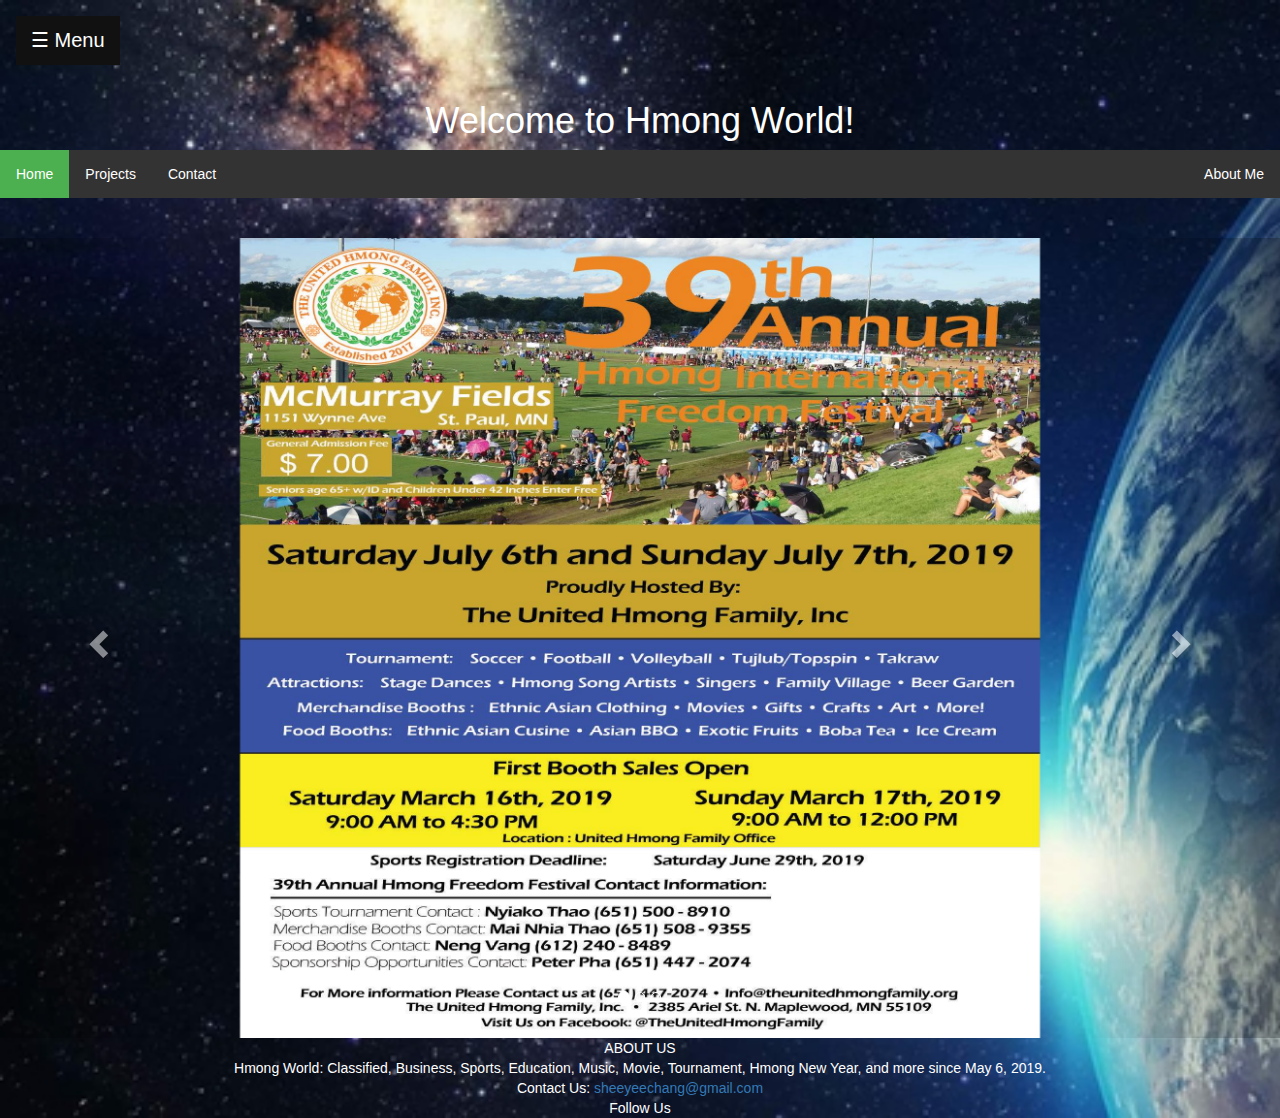
<file: index.html>
<!DOCTYPE html>
<html>
	<head>
		<title>Demo</title>
		<meta charset="UTF-8">
		<meta name="description" content="A couple sentences describing the website.">
		<meta name="keywards" content="Shee Yee Chang, demo">
		<meta name="author" content="Shee Yee Chang">
		
		<meta name="viewport" content="width=device-width, initial-scale=1">
  			<link rel="stylesheet" href="https://maxcdn.bootstrapcdn.com/bootstrap/3.4.0/css/bootstrap.min.css">
  				<script src="https://ajax.googleapis.com/ajax/libs/jquery/3.4.0/jquery.min.js"></script>
  				<script src="https://maxcdn.bootstrapcdn.com/bootstrap/3.4.0/js/bootstrap.min.js"></script>
		<meta name="viewport" content="width=device-width, initial-scale=1">
<style>

body {
  font-family: "Lato", sans-serif;
}

.sidebar {
  height: 100%;
  width: 0;
  position: fixed;
  z-index: 1;
  top: 0;
  left: 0;
  background-color: #111;
  overflow-x: hidden;
  transition: 0.5s;
  padding-top: 60px;
}

.sidebar a {
  padding: 8px 8px 8px 32px;
  text-decoration: none;
  font-size: 25px;
  color: #818181;
  display: block;
  transition: 0.3s;
}

.sidebar a:hover {
  color: #f1f1f1;
}

.sidebar .closebtn {
  position: absolute;
  top: 0;
  right: 25px;
  font-size: 36px;
  margin-left: 50px;
}

.openbtn {
  font-size: 20px;
  cursor: pointer;
  background-color: #111;
  color: white;
  padding: 10px 15px;
  border: none;
}

.openbtn:hover {
  background-color: #444;
}

#main {
  transition: margin-left .5s;
  padding: 16px;
}

/* On smaller screens, where height is less than 450px, change the style of the sidenav (less padding and a smaller font size) */
@media screen and (max-height: 450px) {
  .sidebar {padding-top: 15px;}
  .sidebar a {font-size: 18px;}
}
</style>




<meta name="viewport" content="width=device-width, initial-scale=1.0">
<style>
body {margin: 0;}

ul.topnav {
  list-style-type: none;
  margin: 0;
  padding: 0;
  overflow: hidden;
  background-color: #333;
}

ul.topnav li {float: left;}

ul.topnav li a {
  display: block;
  color: white;
  text-align: center;
  padding: 14px 16px;
  text-decoration: none;
}

ul.topnav li a:hover:not(.active) {background-color: #111;}

ul.topnav li a.active {background-color: #4CAF50;}

ul.topnav li.right {float: right;}

@media screen and (max-width: 600px) {
  ul.topnav li.right, 
  ul.topnav li {float: none;}
}
</style>

<style>
body  {
  background-image: url("Pictures/galaxy 2.jpg");
  background-color: #cccccc;
  background-repeat: no-repeat;
  background-size: cover;
}

</style>



		<link rel="stylesheet" type="text/css" href="styles.css">
	</head>
	

<body>






<i class="td-icon-search"></i>





	<div id="mySidebar" class="sidebar">
	  <a href="javascript:void(0)" class="closebtn" onclick="closeNav()">×</a>
	  <a href="#">Hmong Classified</a>
	  <a href="#">Hmong Business</a>
	  <a href="#">Hmong Sports</a>
	  <a href="#">Hmong Education</a>
	  <a href="#">Hmong Music</a>
	  <a href="#">Hmong Movie</a>
	  <a href="#">Hmong Tournament</a>
	  <a href="#">Hmong New Year</a>
	</div>

	<div id="main">
	  <button class="openbtn" onclick="openNav()">☰ Menu</button>  
	  
	</div>

	<script>
	function openNav() {
	  document.getElementById("mySidebar").style.width = "250px";
	  document.getElementById("main").style.marginLeft = "250px";
	}

	function closeNav() {
	  document.getElementById("mySidebar").style.width = "0";
	  document.getElementById("main").style.marginLeft= "0";
	}
	</script>

			<center>
				<h1 class="white-text">Welcome to Hmong World!</h1>



	<ul class="topnav">
	  <li><a class="active" href="home.html">Home</a></li>
	  <li><a href="projects.html">Projects</a></li>
	  <li><a href="contact.html">Contact</a></li>
	  <li class="right"><a href="aboutme.html">About Me</a></li>
	</ul>


	<br> </br>

	  <div id="myCarousel" class="carousel slide" data-ride="carousel">
	  <!-- Indicators -->
	  <ol class="carousel-indicators">
	    <li data-target="#myCarousel" data-slide-to="0" class="active"></li>
	    <li data-target="#myCarousel" data-slide-to="1"></li>
	    <li data-target="#myCarousel" data-slide-to="2"></li>
	  </ol>

	  <!-- Wrapper for slides -->
	  <div class="carousel-inner">
	    <div class="item active">
	      <img src="Pictures/Hmong j4.jpg" style="width:800px;height:800px;">
	    </div>

	    <div class="item">
	      <img src="Pictures/Hmong j4 2.jpg" style="width:800px;height:800px;">
	    </div>

	    <div class="item">
	      <img src="Pictures/Hmong Memorial Day Festival.jpg" style="width:800px;height:800px;">
	    </div>

	    <div class="item">
	      <img src="Pictures/Milwaukee Hmong New Year.jpg">
	    </div>
	  </div>

	  <!-- Left and right controls -->
	  <a class="left carousel-control" href="#myCarousel" data-slide="prev">
	    <span class="glyphicon glyphicon-chevron-left"></span>
	    <span class="sr-only">Previous</span>
	  </a>
	  <a class="right carousel-control" href="#myCarousel" data-slide="next">
	    <span class="glyphicon glyphicon-chevron-right"></span>
	    <span class="sr-only">Next</span>
	  </a>
	</div>


<div class="td-footer-wrapper td-container-wrap td-footer-template-14 ">
    <div class="td-container td-footer-bottom-full">
        <div class="td-pb-row">
            <div class="td-pb-span5"><aside class="footer-text-wrap"><div class="white-text"><span>ABOUT US</span></div>
            	<div class="white-text">Hmong World: Classified, Business, Sports, Education, Music, Movie, Tournament, Hmong New Year, and more since May 6, 2019.</div>  

<div class="white-text">Contact Us: <a href="mailto:sheeyeechang@gmail.com">sheeyeechang@gmail.com</a></div></aside></div><div class="td-pb-span4"><aside class="footer-social-wrap td-social-style-2"><div class="white-text"><span>Follow Us</span></div>
       
<a href="#" class="fa fa-facebook"></a>



<!--         <span class="td-social-icon-wrap">
            <a target="_blank" href="https://www.facebook.com" title="Facebook">
                <i class="td-icon-font td-icon-facebook"></i>
            </a>
        </span>
        


        <span class="td-social-icon-wrap">
            <a target="_blank" href="https://twitter.com" title="Twitter">
                <i class="td-icon-font td-icon-twitter"></i>
            </a>
        </span>
        <span class="td-social-icon-wrap">
            <a target="_blank" href="https://www.youtube.com" title="Youtube">
                <i class="td-icon-font td-icon-youtube"></i>
            </a>
        </span></aside></div>        </div>
    </div>
</div> -->

			</center>

</body>
</html>
</file>
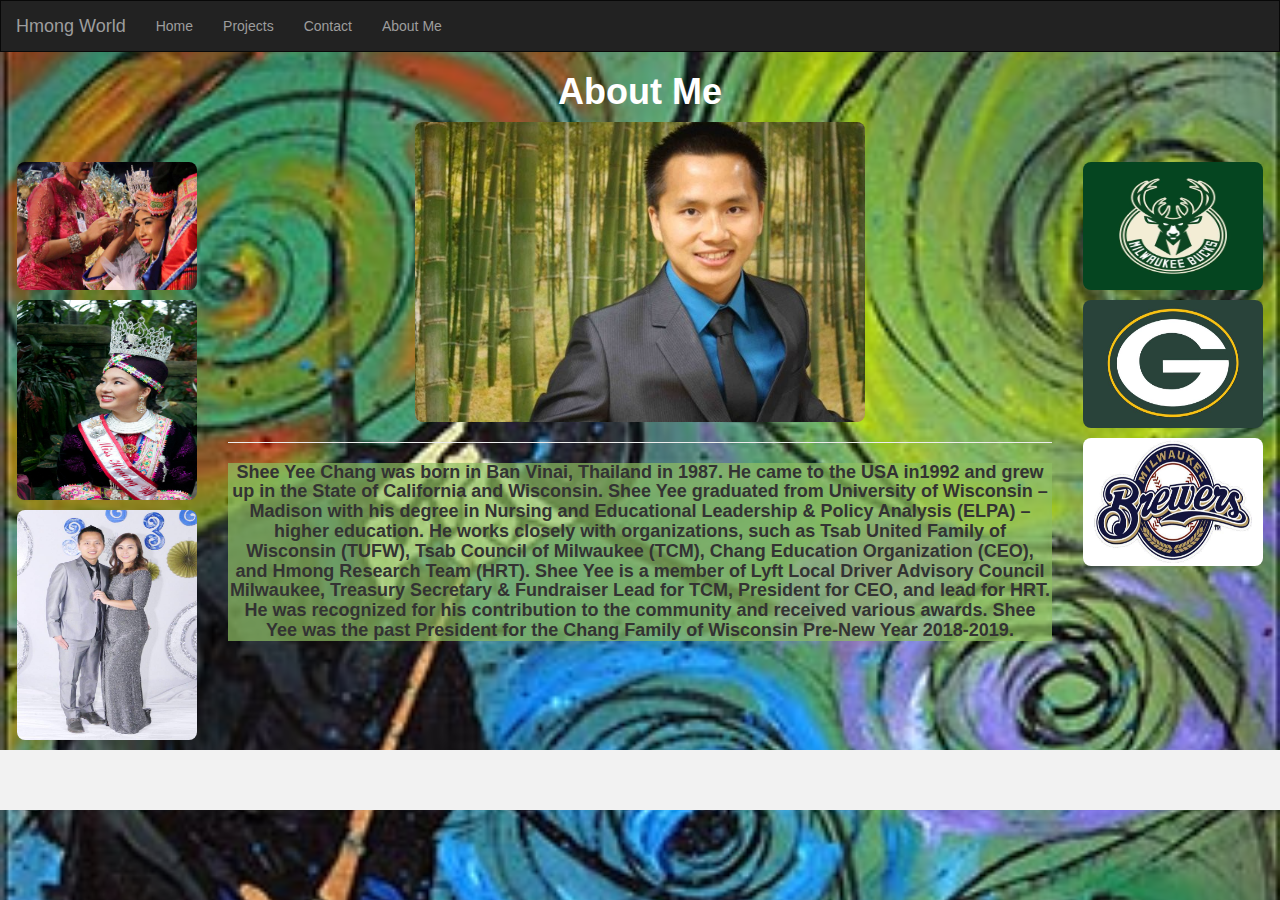
<file: aboutme.html>
<!DOCTYPE html>
<html>
	<head>
		<title>Demo</title>
		<meta charset="UTF-8">
		<meta name="description" content="A couple sentences describing the website.">
		<meta name="keywards" content="Shee Yee Chang, demo">
		<meta name="author" content="Shee Yee Chang">
		
		    <meta name="viewport" content="width=device-width, initial-scale=1">  
      <link rel="stylesheet" href="https://maxcdn.bootstrapcdn.com/bootstrap/3.4.0/css/bootstrap.min.css">  
        <script src="https://ajax.googleapis.com/ajax/libs/jquery/3.4.0/jquery.min.js"></script>
        <script src="https://maxcdn.bootstrapcdn.com/bootstrap/3.4.0/js/bootstrap.min.js"></script> 

<style>
    /* Remove the navbar's default margin-bottom and rounded borders */ 
    .navbar {
      margin-bottom: 0;
      border-radius: 0;
    }
    
    /* Add a gray background color and some padding to the footer */
    footer {
      background-color: #f2f2f2;
      padding: 25px;
    }
  </style>


<style>
img {
  border-radius: 8px;
}
</style>

   
<style>
body  {
  background-image: url("Pictures/Qeej.jpg");
  background-color: #cccccc;
  background-repeat: no-repeat;
  background-size: cover;
}

</style>




    <link rel="stylesheet" type="text/css" href="styles.css">

	</head>
	

	<body>


<nav class="navbar navbar-inverse">
  <div class="container-fluid">
    <div class="navbar-header">
      <button type="button" class="navbar-toggle" data-toggle="collapse" data-target="#myNavbar">
        <span class="icon-bar"></span>
        <span class="icon-bar"></span>
        <span class="icon-bar"></span>                        
      </button>
      <a class="navbar-brand" href="index.html">Hmong World</a>
    </div>
    <div class="collapse navbar-collapse" id="myNavbar">
      <ul class="nav navbar-nav">
        <li><a href="home.html">Home</a></li>
        <li><a href="projects.html">Projects</a></li>
        <li><a href="contact.html">Contact</a></li>
        <li><a href="aboutme.html">About Me</a></li>
      </ul>

    </div>
  </div>
</nav>

<div class="jumbo">
  <div class="container text-center">
    <h1 class="white-text"><b>About Me</b></h1> 
  </div>
</div>

			<center>
			
<div class="container">              


</div>




<div class="container-fluid text-center">    
  <div class="row content">
    <div class="col-sm-2 sidenav">
    	<br></br>
      <p><a href="#"><img src="Pictures/KaoLia Victory Party.jpg" alt="HTML5 Icon" style="width:180px;height:128px;"></a></p>
      <p><a href="#"><img src="Pictures/Lysa Victory Party.jpg" alt="HTML5 Icon" style="width:180px;height:200px;"></a></p>
      <p><a href="#"><img src="Pictures/WI Chang New Year.jpg" alt="HTML5 Icon" style="width:180px;height:230px;">
      </a></p>
    </div>
    <div class="col-sm-8 text-left"> 
    	<center>
      <img src="Pictures/Shee Yee Chang pic.png" alt="HTML5 Icon" style="width:450px;height:300px;">
      <hr>
			<h4 class="green-background"> <b>Shee Yee Chang was born in Ban Vinai, Thailand in 1987. He came to the USA in1992 and grew up in the State of California and Wisconsin. Shee Yee graduated from University of Wisconsin – Madison with his degree in Nursing and Educational Leadership & Policy Analysis (ELPA) – higher education. He works closely with organizations, such as Tsab United Family of Wisconsin (TUFW), Tsab Council of Milwaukee (TCM), Chang Education Organization (CEO), and Hmong Research Team (HRT). Shee Yee is a member of Lyft Local Driver Advisory Council Milwaukee, Treasury Secretary & Fundraiser Lead for TCM, President for CEO, and lead for HRT. He was recognized for his contribution to the community and received various awards. Shee Yee was the past President for the Chang Family of Wisconsin Pre-New Year 2018-2019. 
			</b></h4>
		</center>
    </div>
    
    <br></br>
    <div class="col-sm-2 sidenav">
      <div>
        <p><img src="Pictures/milwaukee-bucks.jpg" alt="HTML5 Icon" style="width:180px;height:128px;"></p>
      </div>
      <div>
        <p><img src="Pictures/GreenBayPackers.jpg" alt="HTML5 Icon" style="width:180px;height:128px;"></p>
      </div>
       <div>
        <p><img src="Pictures/brewers-logo.jpg" alt="HTML5 Icon" style="width:180px;height:128px;"></p>
      </div>
    </div>
  </div>
</div>

<footer class="container-fluid text-center">
  <p></p>
</footer>


		</center>
	</body>
</html>
</file>
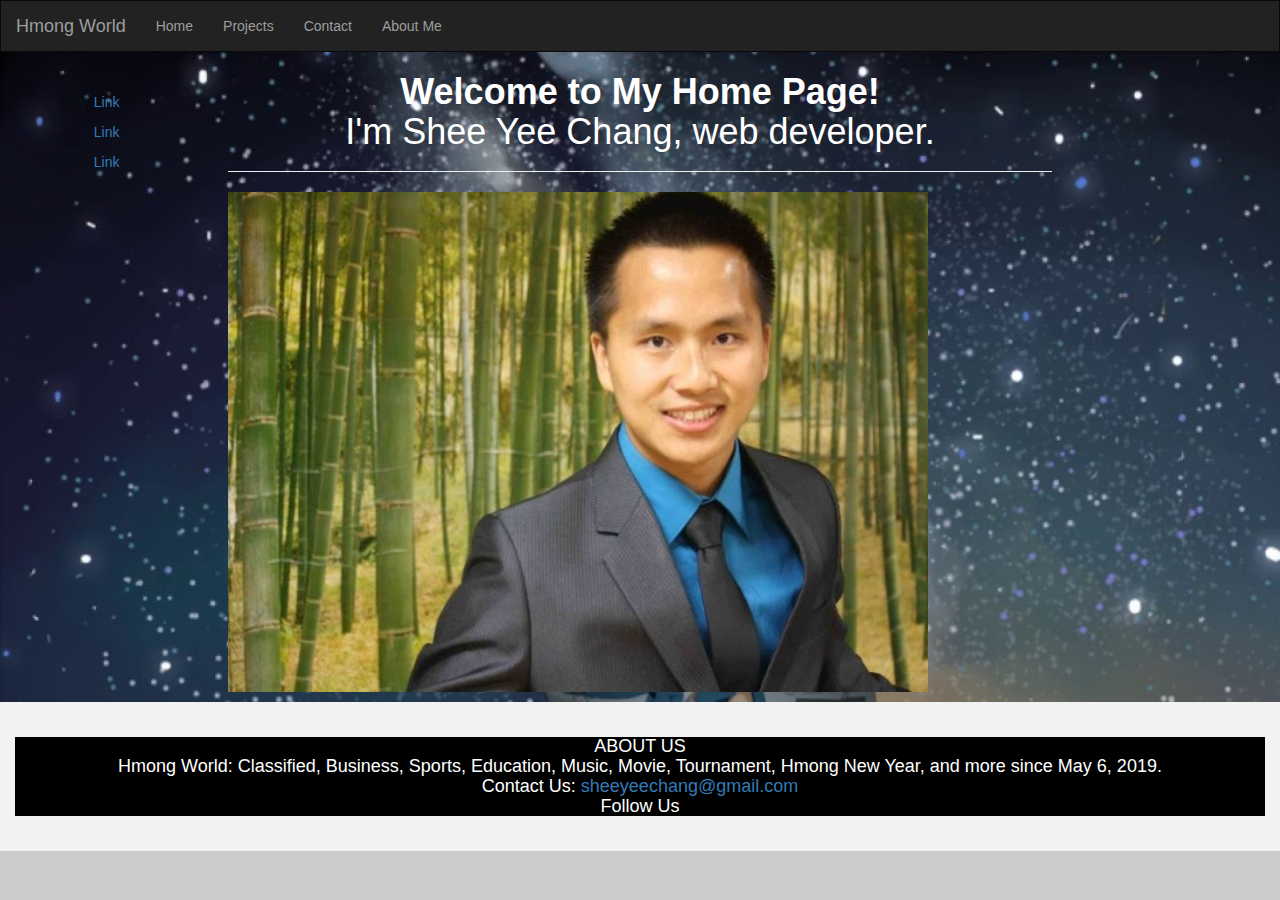
<file: home.html>
<!DOCTYPE html>
<html>
	<head>
		<title>Demo</title>
		<meta charset="UTF-8">
		<meta name="description" content="A couple sentences describing the website.">
		<meta name="keywards" content="Shee Yee Chang, demo">
		<meta name="author" content="Shee Yee Chang">
		
		<meta charset="utf-8">  
		<meta name="viewport" content="width=device-width, initial-scale=1">  
			<link rel="stylesheet" href="https://maxcdn.bootstrapcdn.com/bootstrap/3.4.0/css/bootstrap.min.css">  
				<script src="https://ajax.googleapis.com/ajax/libs/jquery/3.4.0/jquery.min.js"></script>
				<script src="https://maxcdn.bootstrapcdn.com/bootstrap/3.4.0/js/bootstrap.min.js"></script> 


<style>
    /* Remove the navbar's default margin-bottom and rounded borders */ 
    .navbar {
      margin-bottom: 0;
      border-radius: 0;
    }
    
    /* Add a gray background color and some padding to the footer */
    footer {
      background-color: #f2f2f2;
      padding: 25px;
    }
  </style>


<style>
body  {
  background-image: url("Pictures/galaxy.jpg");
  background-color: #cccccc;
  background-repeat: no-repeat;
  background-size: cover;
}

</style>

		<link rel="stylesheet" type="text/css" href="styles.css">
	
	</head>
	<body>



<nav class="navbar navbar-inverse">
  <div class="container-fluid">
    <div class="navbar-header">
      <button type="button" class="navbar-toggle" data-toggle="collapse" data-target="#myNavbar">
        <span class="icon-bar"></span>
        <span class="icon-bar"></span>
        <span class="icon-bar"></span>                        
      </button>
      <a class="navbar-brand" href="index.html">Hmong World</a>
    </div>
    <div class="collapse navbar-collapse" id="myNavbar">
      <ul class="nav navbar-nav">
        <li><a href="home.html">Home</a></li>
        <li><a href="projects.html">Projects</a></li>
        <li><a href="contact.html">Contact</a></li>
        <li><a href="aboutme.html">About Me</a></li>
      </ul>
     
    </div>
  </div>
</nav>



<div class="container-fluid text-center">    
  <div class="row content">
    <div class="col-sm-2 sidenav">
    	<br></br>
      <p><a href="#">Link</a></p>
      <p><a href="#">Link</a></p>
      <p><a href="#">Link</a></p>
    </div>
    <div class="col-sm-8 text-left"> 
      <center>
      <h1 class="white-text"><b>Welcome to My Home Page!</b>
      <br>I'm Shee Yee Chang, web developer.</h1>
      </center>
      <hr>
      <h3></h3>
      <p><img src="Pictures/Shee Yee Chang pic.png" alt="HTML5 Icon" style="width:700px;height:500px;"></p>
    </div>

    <br></br>
    <div class="col-sm-2 sidenav">
<!--       <div class="well">
        <p>ADS</p>
      </div>
      <div class="well">
        <p>ADS</p>
      </div> -->
    </div>
  </div>
</div>

<footer class="container-fluid text-center">
  <h4 class="footer-black"> 
<div class="td-footer-wrapper td-container-wrap td-footer-template-14 ">
    <div class="td-container td-footer-bottom-full">
        <div class="td-pb-row">
            <div class="td-pb-span5"><aside class="footer-text-wrap"><div class="white-text"><span>ABOUT US</span></div>
            	<div class="white-text">Hmong World: Classified, Business, Sports, Education, Music, Movie, Tournament, Hmong New Year, and more since May 6, 2019.</div>  

<div class="white-text">Contact Us: <a href="mailto:sheeyeechang@gmail.com">sheeyeechang@gmail.com</a></div></aside></div><div class="td-pb-span4"><aside class="footer-social-wrap td-social-style-2"><div class="white-text"><span>Follow Us</span></div>
  </h4>
</footer>


			

	

	</body>
</html>
</file>
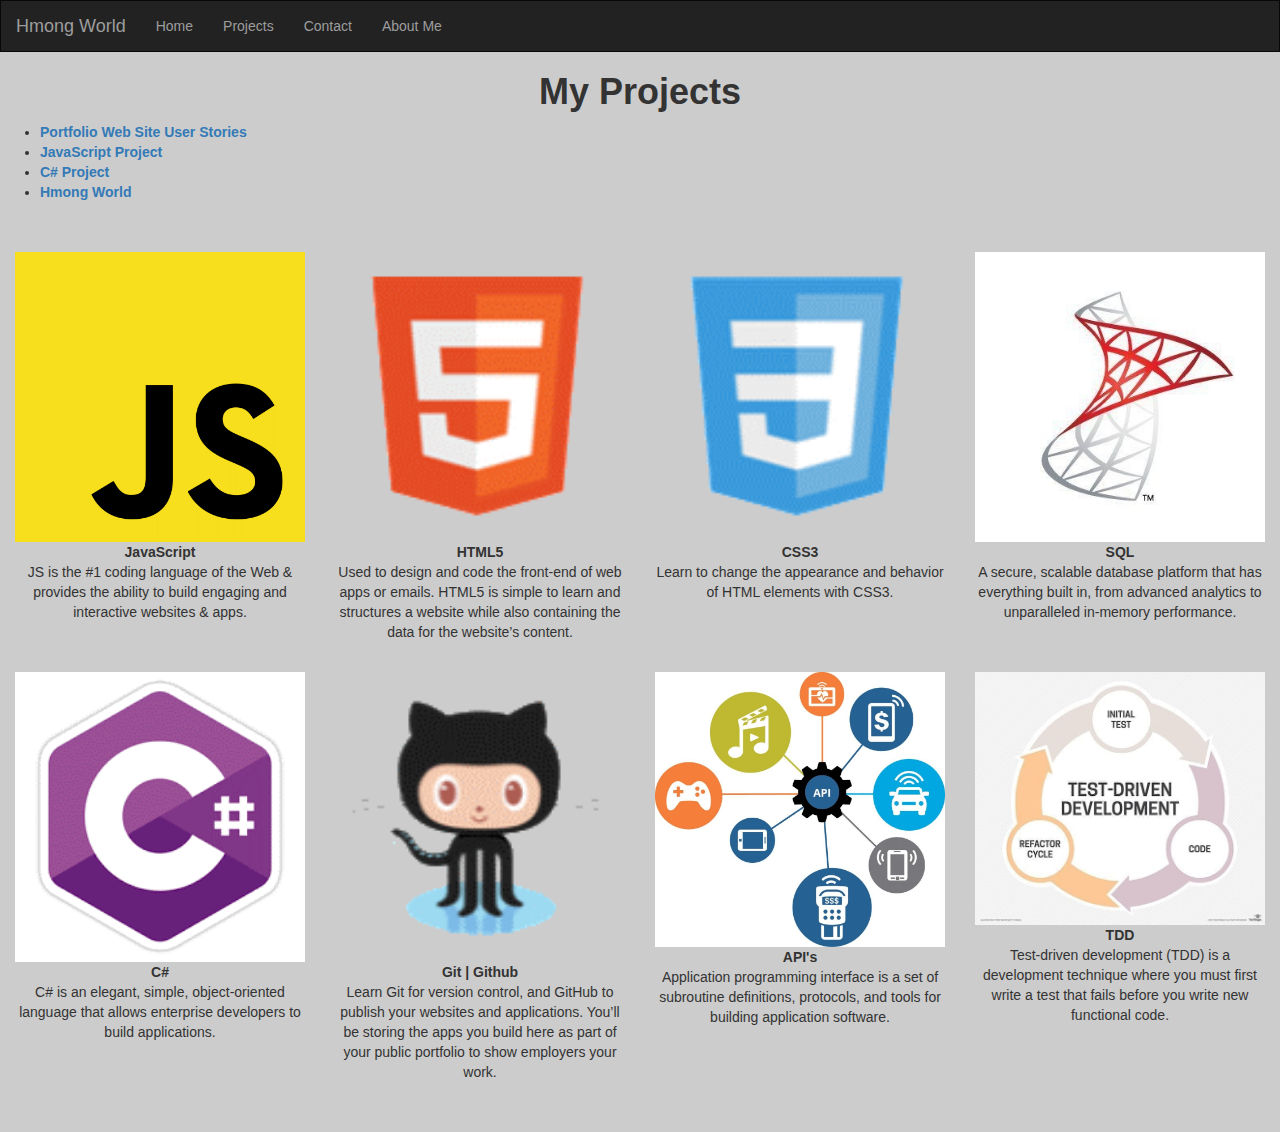
<file: projects.html>
<!DOCTYPE html>
<html lang="en">
<html>
	<head>
		<title>Demo</title>
		<meta charset="UTF-8">
		<meta name="description" content="A couple sentences describing the website.">
		<meta name="keywards" content="Shee Yee Chang, demo">
		<meta name="author" content="Shee Yee Chang">
		

    <meta name="viewport" content="width=device-width, initial-scale=1">  
      <link rel="stylesheet" href="https://maxcdn.bootstrapcdn.com/bootstrap/3.4.0/css/bootstrap.min.css">  
        <script src="https://ajax.googleapis.com/ajax/libs/jquery/3.4.0/jquery.min.js"></script>
        <script src="https://maxcdn.bootstrapcdn.com/bootstrap/3.4.0/js/bootstrap.min.js"></script> 

<style>
    /* Remove the navbar's default margin-bottom and rounded borders */ 
    .navbar {
      margin-bottom: 0;
      border-radius: 0;
    }
    
    /* Add a gray background color and some padding to the footer */
    footer {
      background-color: #f2f2f2;
      padding: 25px;
    }
  </style>

   

<style>
body  {
  background-image: url("");
  background-color: #cccccc;
  background-repeat: no-repeat;
  background-size: cover;
}

</style>


    <link rel="stylesheet" type="text/css" href="styles.css">

	</head>
	

	<body>


<nav class="navbar navbar-inverse">
  <div class="container-fluid">
    <div class="navbar-header">
      <button type="button" class="navbar-toggle" data-toggle="collapse" data-target="#myNavbar">
        <span class="icon-bar"></span>
        <span class="icon-bar"></span>
        <span class="icon-bar"></span>                        
      </button>
      <a class="navbar-brand" href="index.html">Hmong World</a>
    </div>
    <div class="collapse navbar-collapse" id="myNavbar">
      <ul class="nav navbar-nav">
        <li><a href="home.html">Home</a></li>
        <li><a href="projects.html">Projects</a></li>
        <li><a href="contact.html">Contact</a></li>
        <li><a href="aboutme.html">About Me</a></li>
      </ul>

    </div>
  </div>
</nav>


<div class="jumbo">
  <div class="container text-center">
    <h1><b>My Projects</b></h1> 
  </div>
</div>

<ul> 
  <b>
  <li><a class="active" href="#home">Portfolio Web Site User Stories</a></li>
  <li><a class="JavaScript"> JavaScript Project</a></li>
  <li><a href="#contact">C# Project</a></li>
  <li><a href="#about">Hmong World</a></li>
  </b>
</ul>
  
<div class="container-fluid bg-3 text-center">    
  <h3></h3><br>
  <div class="row">
    <div class="col-sm-3">
      <img src="Pictures/JS.png" class="img-responsive" style="width:100%" alt="Image">
     <p><b>JavaScript</b> <br>
          JS is the #1 coding language of the Web & provides the ability to build engaging and interactive websites & apps.
      </p>
    </div>
    <div class="col-sm-3"> 
      <img src="Pictures/HTML5.png" class="img-responsive" style="width:100%" alt="Image">
      <p><b>HTML5</b> <br>
          Used to design and code the front-end of web apps or emails. HTML5 is simple to learn and structures a website while also containing the data for the website’s content.
      </p>
    </div>
    <div class="col-sm-3"> 
      <img src="Pictures/CSS3.png" class="img-responsive" style="width:100%" alt="Image">
      <p><b>CSS3</b> <br> 
          Learn to change the appearance and behavior of HTML elements with CSS3.</p>
    </div>
    <div class="col-sm-3">
      <img src="Pictures/SQL.jpg" class="img-responsive" style="width:100%" alt="Image">
      <p><b>SQL</b> <br> 
          A secure, scalable database platform that has everything built in, from advanced analytics to unparalleled in-memory performance.</p>
    </div>
  </div>
</div><br>

<div class="container-fluid bg-3 text-center">    
  <div class="row">
    <div class="col-sm-3">
      <img src="Pictures/C.png" style="width:100%" alt="Image">
        <p><b>C#</b> <br> 
            C# is an elegant, simple, object-oriented language that allows enterprise developers to build applications.
        </p>
    </div>
    <div class="col-sm-3"> 
      <img src="Pictures/Github.png" class="img-responsive" style="width:100%" alt="Image">
      <p><b>Git | Github</b> <br> 
          Learn Git for version control, and GitHub to publish your websites and applications. You’ll be storing the apps you build here as part of your public portfolio to show employers your work.
      </p>
    </div>
    <div class="col-sm-3"> 
      <img src="Pictures/API.jpg" class="img-responsive" style="width:100%" alt="Image">
      <p><b>API's </b> <br> 
        Application programming interface is a set of subroutine definitions, protocols, and tools for building application software.
      </p>
    </div>
    <div class="col-sm-3">
      <img src="Pictures/TDD.jpg" class="img-responsive" style="width:100%" alt="Image">
      <p><b>TDD</b> <br> 
      Test-driven development (TDD) is a development technique where you must first write a test that fails before you write new functional code.
      </p>
    </div>
  </div>
</div><br><br>





	</body>
</html>
</file>
<file: styles.css>
.white-text {
	color: white
}

.green-background {background-color:rgba(142, 191, 99, .7)}

.footer-black {background-color:black}
</file>
